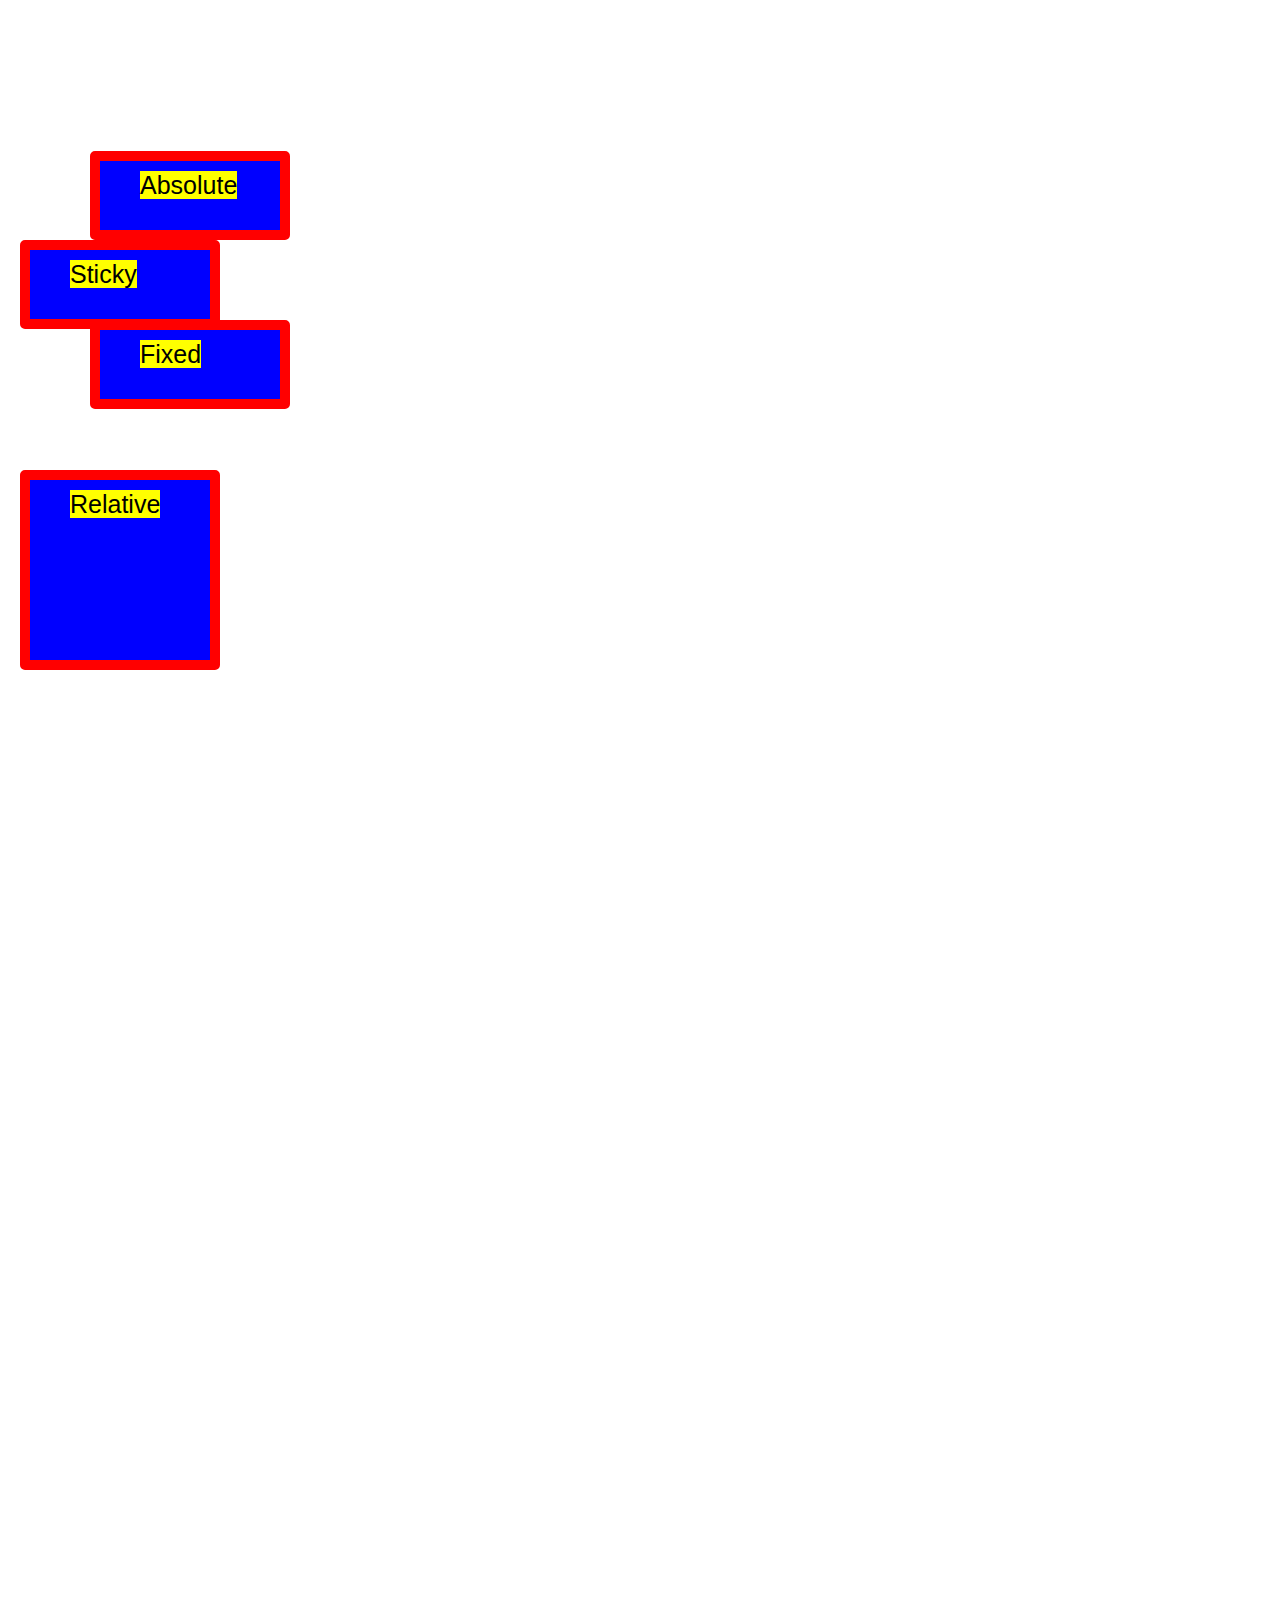
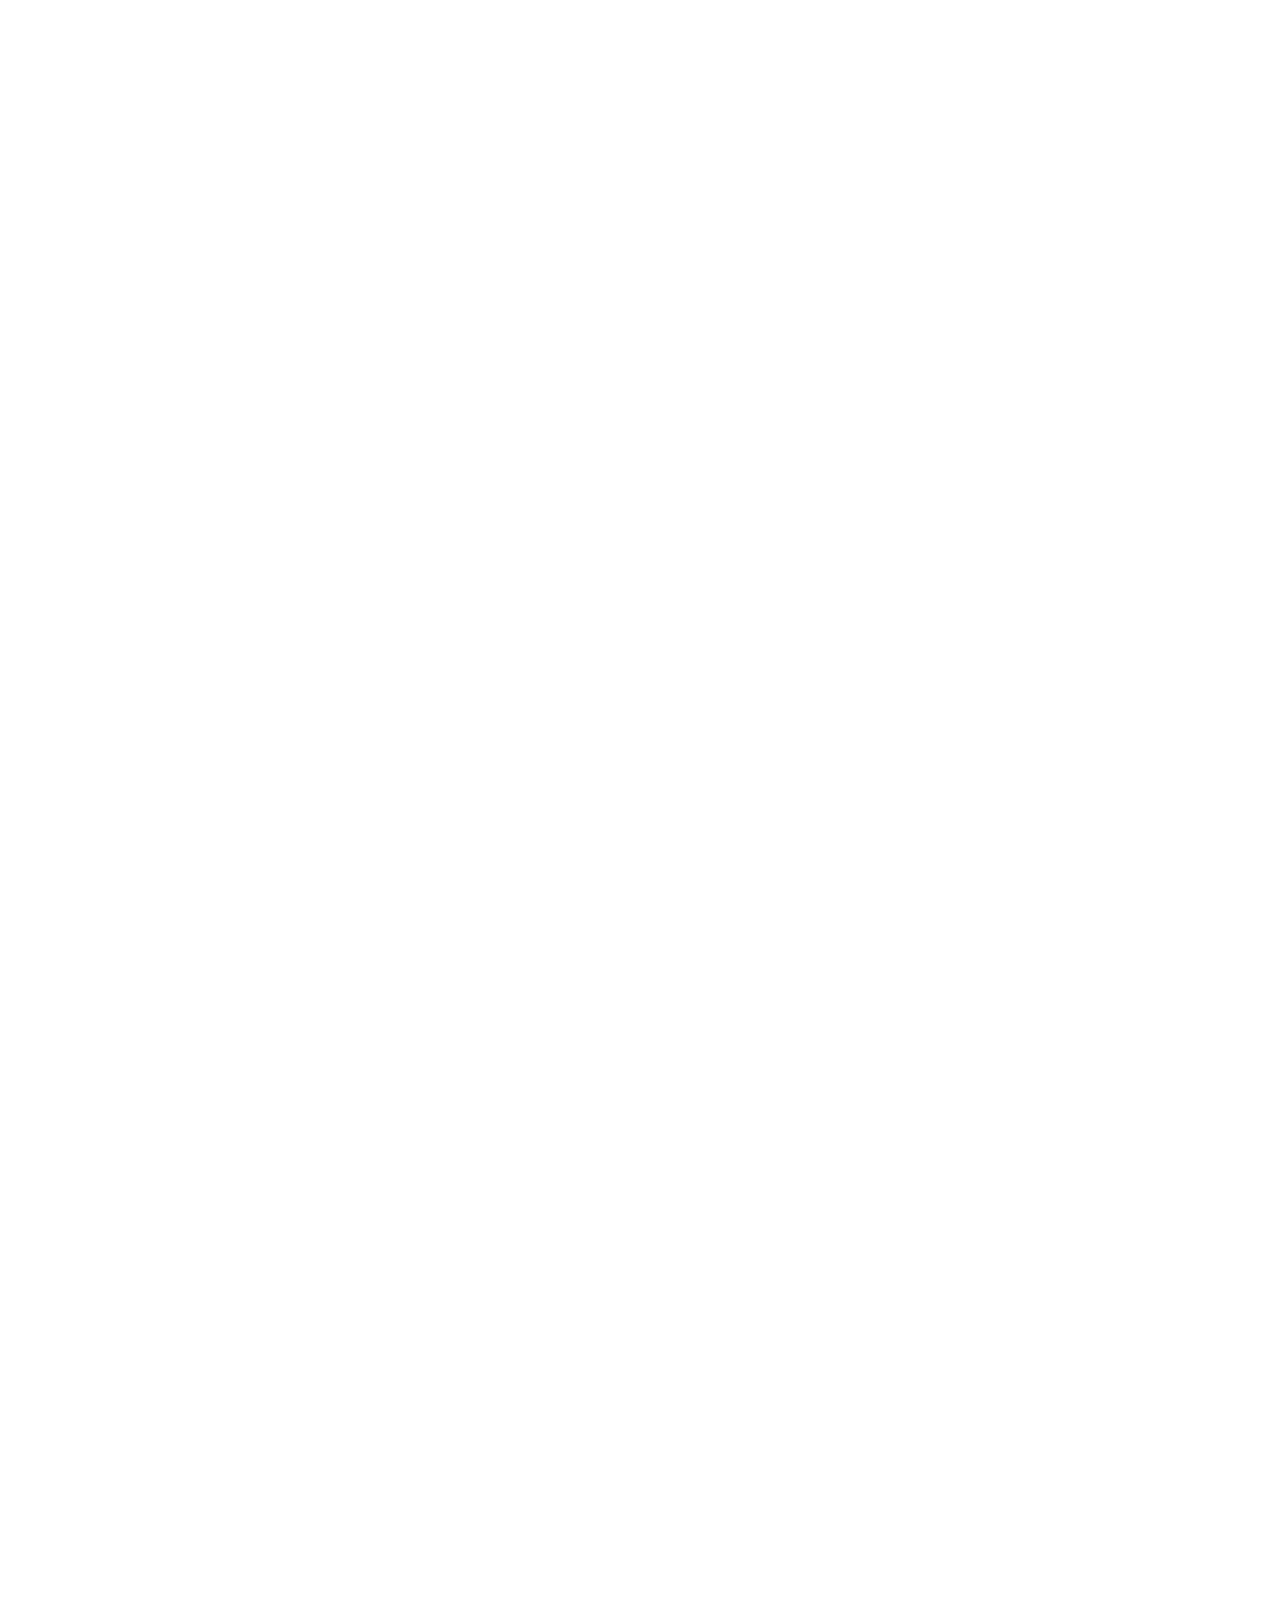
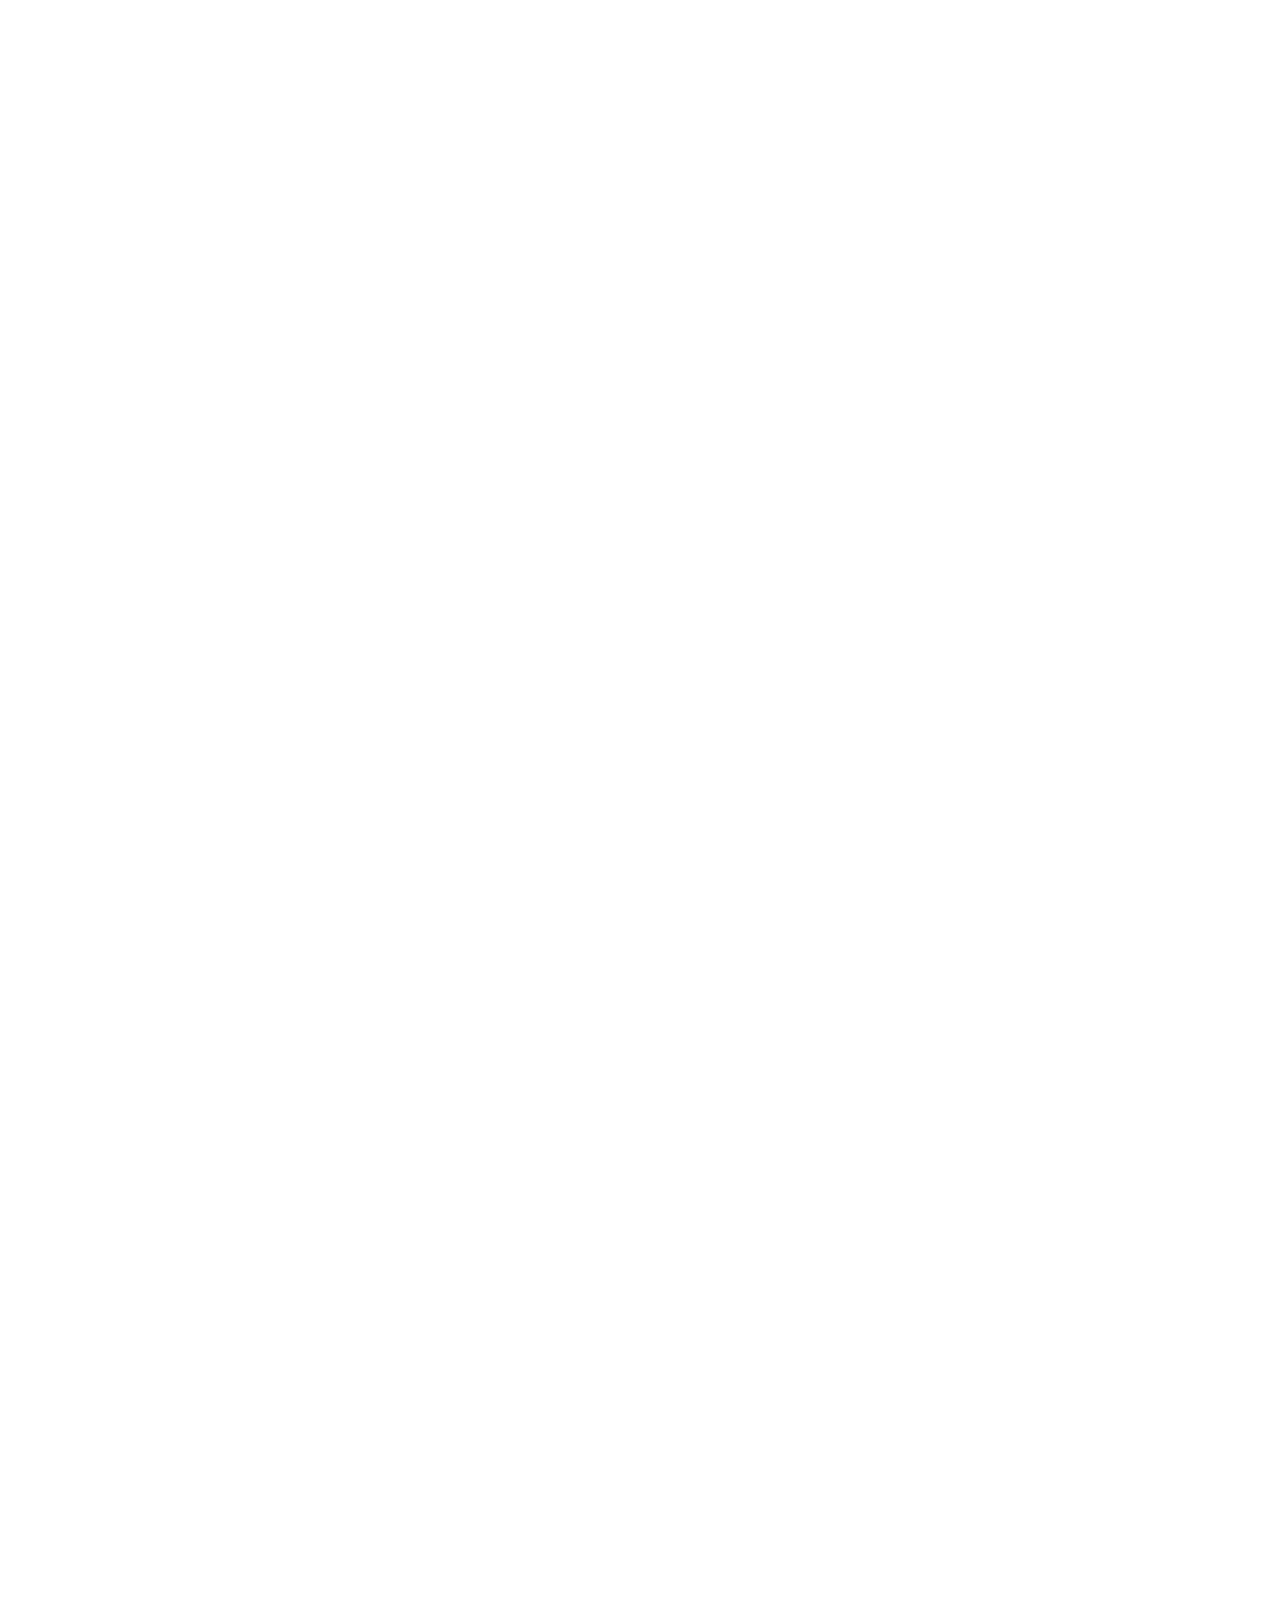
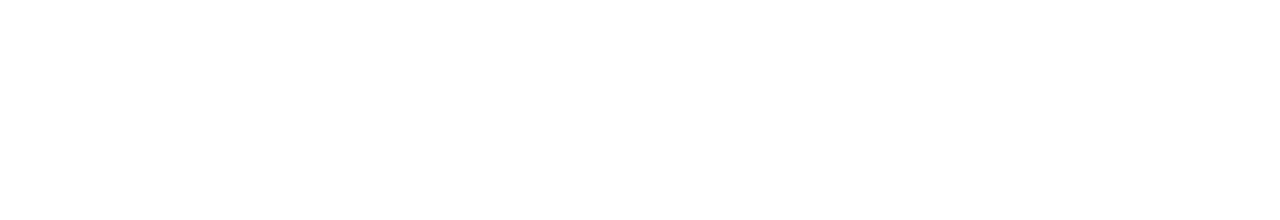
<file: HTML_CSS/Box_Pos_Flex/index.html>
<!DOCTYPE html>
<html lang="en">
<head>
    <meta charset="UTF-8">
    <meta http-equiv="X-UA-Compatible" content="IE=edge">
    <meta name="viewport" content="width=device-width, initial-scale=1.0">
    <title>Document</title>
    <link rel="stylesheet" href="style.css">
</head>
<body>
    <div class="box-1" id="d1">
        <mark>Relative</mark>
        <div id="d2"><mark>Absolute</mark></div>
        <div id="d3"><mark>Fixed</mark></div>
    </div>

    <div id="d4"><mark>
        Sticky
    </mark></div>
    
</body>
</html>
</file>
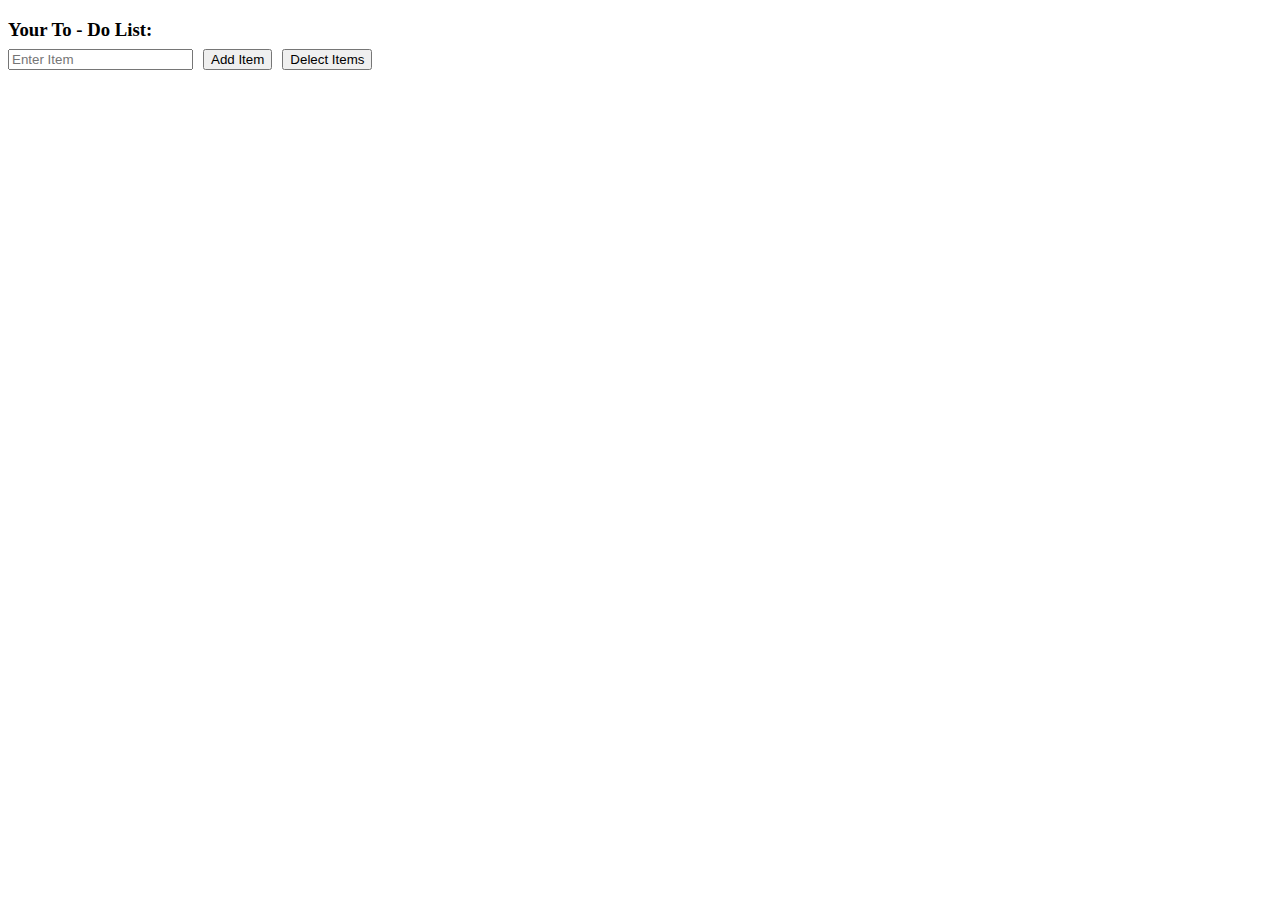
<file: JS/To_Do/HTML_CSS_JS/index.html>
<!DOCTYPE html>
<html lang="en">
<head>
    <meta charset="UTF-8">
    <meta http-equiv="X-UA-Compatible" content="IE=edge">
    <meta name="viewport" content="width=device-width, initial-scale=1.0">
    <title>To-Do</title>
    <link rel="stylesheet" href="style.css">
    <script src="script.js"></script>

    <h3>Your To - Do List:</h3>
</head>
<body>
    
    <div id="items">

    </div>


    <div id="opts">
    <input type="text" placeholder="Enter Item" id="tin">
    <button type="button" onclick="add()">Add Item</button>
    <button type="button" onclick="del()">Delect Items</button>
    </div>


</body>
</html>
</file>
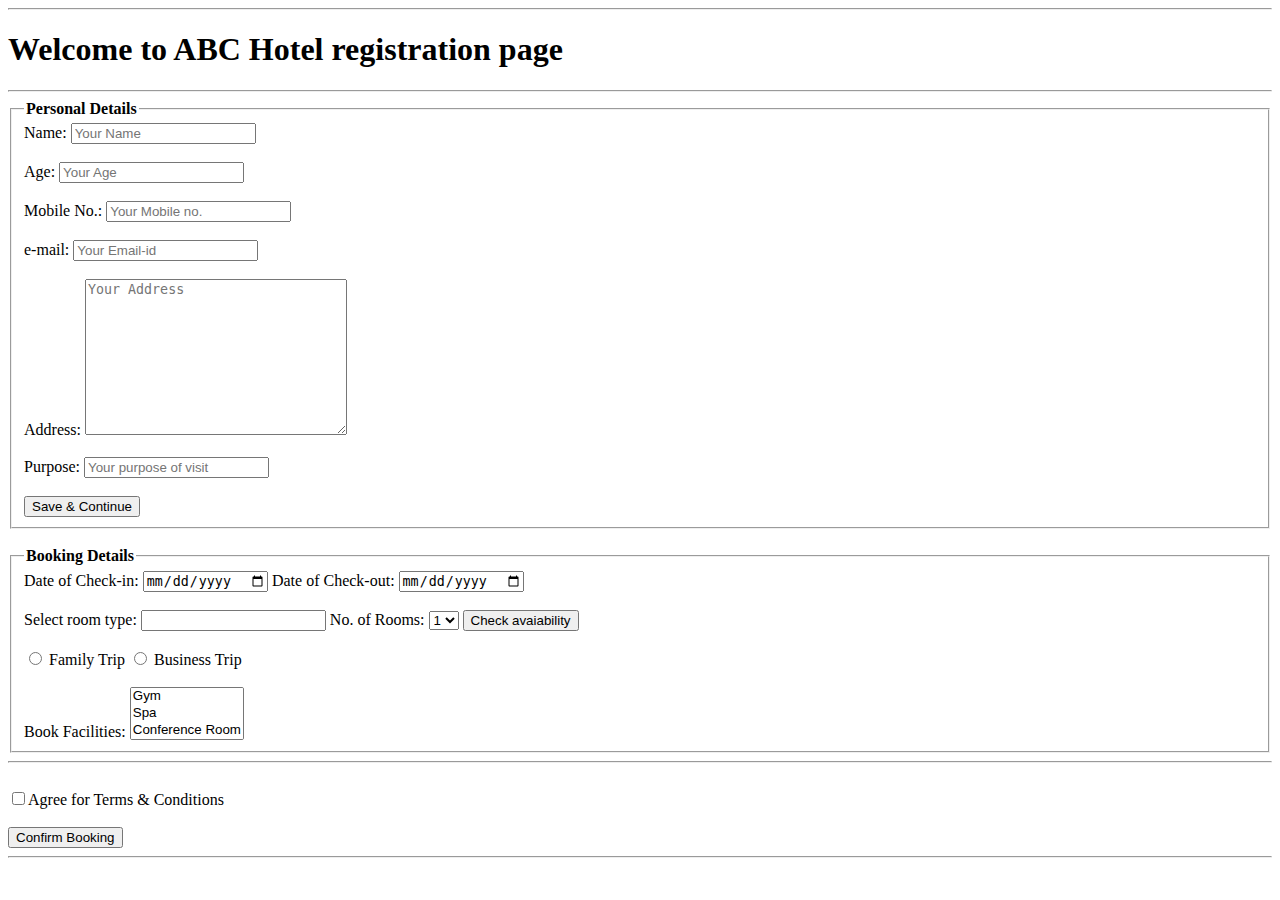
<file: HTML/Forms/Hotel.html>
<!DOCTYPE html>
<html lang="en">
<head>
    <meta charset="UTF-8">
    <meta http-equiv="X-UA-Compatible" content="IE=edge">
    <meta name="viewport" content="width=device-width, initial-scale=1.0">
    <title>Hotel ABC .Ltd</title>
</head>
<body>
    <hr>
    <h1>Welcome to ABC Hotel registration page</h1>
    <hr>
    <form action="">
        <fieldset>
            <legend><b>Personal Details</b></legend>
                Name: <input type="text" value="" placeholder="Your Name"> <br> <br>
                Age: <input type="text" value="" placeholder="Your Age" maxlength="3"> <br> <br>
                Mobile No.: <input type="text" value="" placeholder="Your Mobile no." maxlength="10"> <br> <br>
                e-mail: <input type="text" value="" placeholder="Your Email-id"> <br> <br>
                Address: <textarea name="address" rows="10" cols="30" placeholder="Your Address"></textarea><br> <br>
                Purpose: <input type="text" value="" placeholder="Your purpose of visit"> <br> <br>
                <button type="button">Save & Continue</button>
        </fieldset><br>
    </form>

    <form action="">
        <fieldset>
            <legend><b>Booking Details</b></legend>
            Date of Check-in: <input type="date" name="check-in" id="">
            Date of Check-out: <input type="date" name="" id="">
            <br> <br>
            Select room type: <input list="itinary">
            <datalist id="itinary">
            <option value="Indoor Room">
            <option value="Outside view Room">
            <option value="Sea view Room">
            <option value="Family Suite">
            <option value="Royal Suite">
            </datalist>
            <label for="nrooms">No. of Rooms: </label>
            <select id="" name="nrooms">
                <option value="one">1</option>
                <option value="two">2</option>
                <option value="three">3</option>
                <option value="four">4</option>
                <option value="five">5</option>
            </select>
            <input type="button" value="Check avaiability">
            <br><br>
            <input type="radio" id="" name="trip" value="Family Trip">
            Family Trip
            <input type="radio" id="" name="trip" value="Bussiness Trip">
            Business Trip <br><br>
            <label for="">Book Facilities: </label>
            <select name="" id="" multiple size="3">
            <option value="Gym">Gym</option>
            <option value="Spa">Spa</option>
            <option value="Conference Room">Conference Room </option>
            <option value="Beverage Corner">Beverage Corner</option>
            <option value="DJ Night">DJ Night</option>
            <option value="Cab">Cab</option>
            <option value="Personal Buttler">Personal Buttler</option>
            </select>


            
    </fieldset><hr><br>
    </form>
    

    <form action="">
         <input type="checkbox" name="" id="">Agree for Terms & Conditions
    </form>
    <br>
    <form action="">
        <input type="button" value="Confirm Booking">
    </form>
<hr>
</body>
</html>
</file>
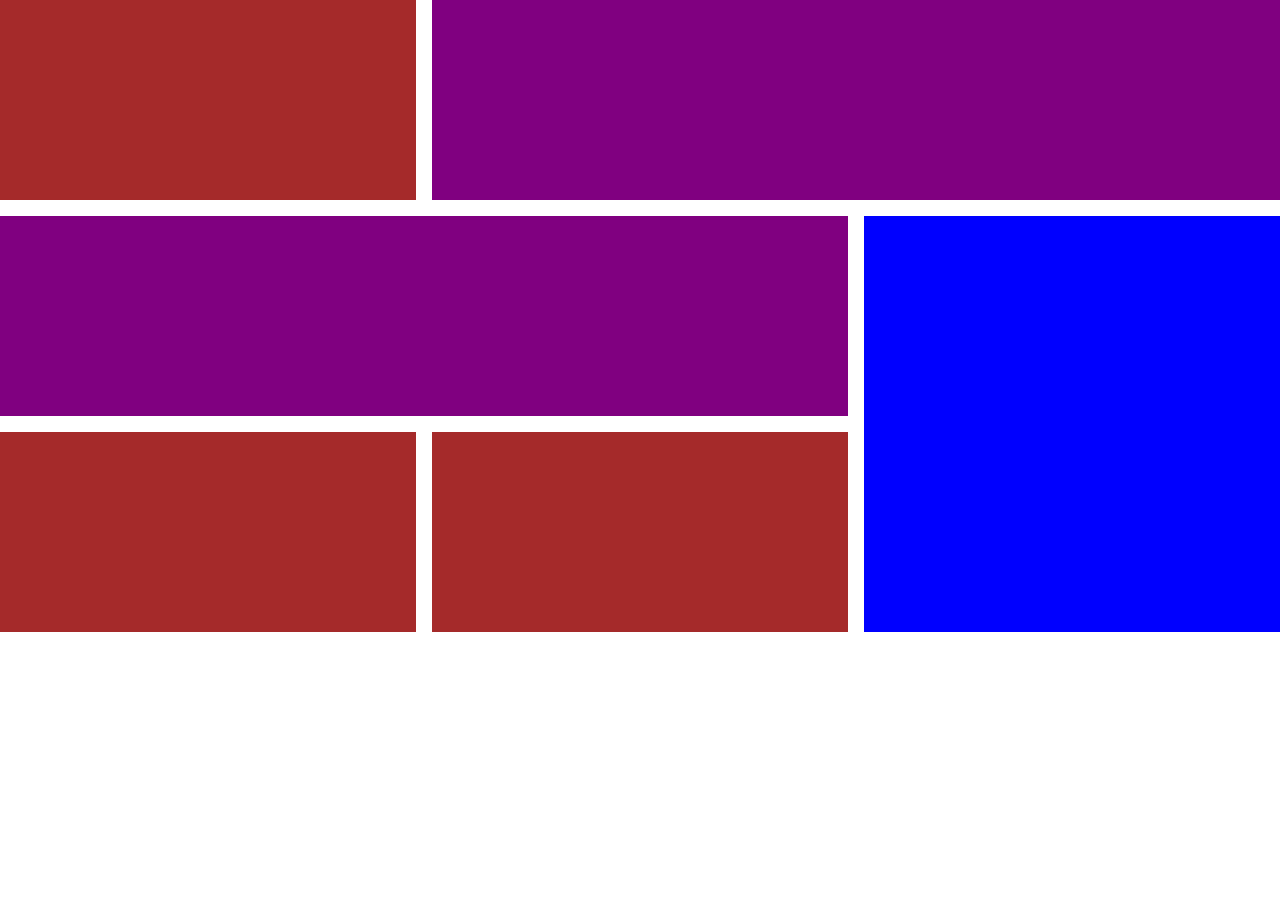
<file: HTML_CSS/Grid/index2.html>
<!DOCTYPE html>
<html lang="en">
<head>
    <meta charset="UTF-8">
    <meta http-equiv="X-UA-Compatible" content="IE=edge">
    <meta name="viewport" content="width=device-width, initial-scale=1.0">
    <title>Document</title>
</head>
<body>
    <div class="container">
        <div id="one"></div>
        <div id="two"></div>
        <div id="three"></div>
        <div id="four"></div>
        <div id="five"></div>
        <div id = "six"></div>
    </div>

    <style>
*{
    padding: 0px;
    margin: 0px;
}

.container{
    display: grid;

    grid-template-columns: repeat(3,1fr);
    grid-auto-rows: minmax(200px,auto);

    grid-gap: 1em;

}

.container>div{
background-color: gray;
padding: 10px;
}

.container>div:nth-child(even){
    background-color: aqua;
}

#one, #five, #six{
    background-color: brown;
}

#two{
    background-color: purple;
    grid-column: 2/4;
}

#three{
    background-color: purple;
    grid-column: 1/3;
}

#four{
    background-color: blue;
    grid-row: 2/4;
    grid-column: 3/4;
}


    </style>
</body>
</html>
</file>
<file: HTML_CSS/Box_Pos_Flex/style.css>
*{
    padding: 0px;
    margin: 0px;
    box-sizing: border-box;
}

div{
    width: 200px;
    background-color: blue;
    font-size: 25px;
    font-family: sans-serif;
    padding-left: 40px;
    padding-top: 10px;
    padding-bottom: 30px;
    padding-right: 20px;
    border: 10px solid red;
    border-radius: 5px;
    margin: 20px;
}

body{
    height:  5000px;
}

#d1{
position: relative;
top: 450px;
height: 8em; 
width: 8em;
}

#d2{
    position: absolute;
    bottom: 400px;
    z-index: 25;
}

#d3{
    position: fixed;
    top: 300px;
    z-index: 12;
}
#d4{
    position: sticky;        
    top: 50px;
}
</file>
<file: JS/To_Do/HTML_CSS_JS/style.css>
#opts{
    display: flex;
    gap: 10px;
}


#items{
    margin-top: -10px;
    list-style: none;
}
</file>
